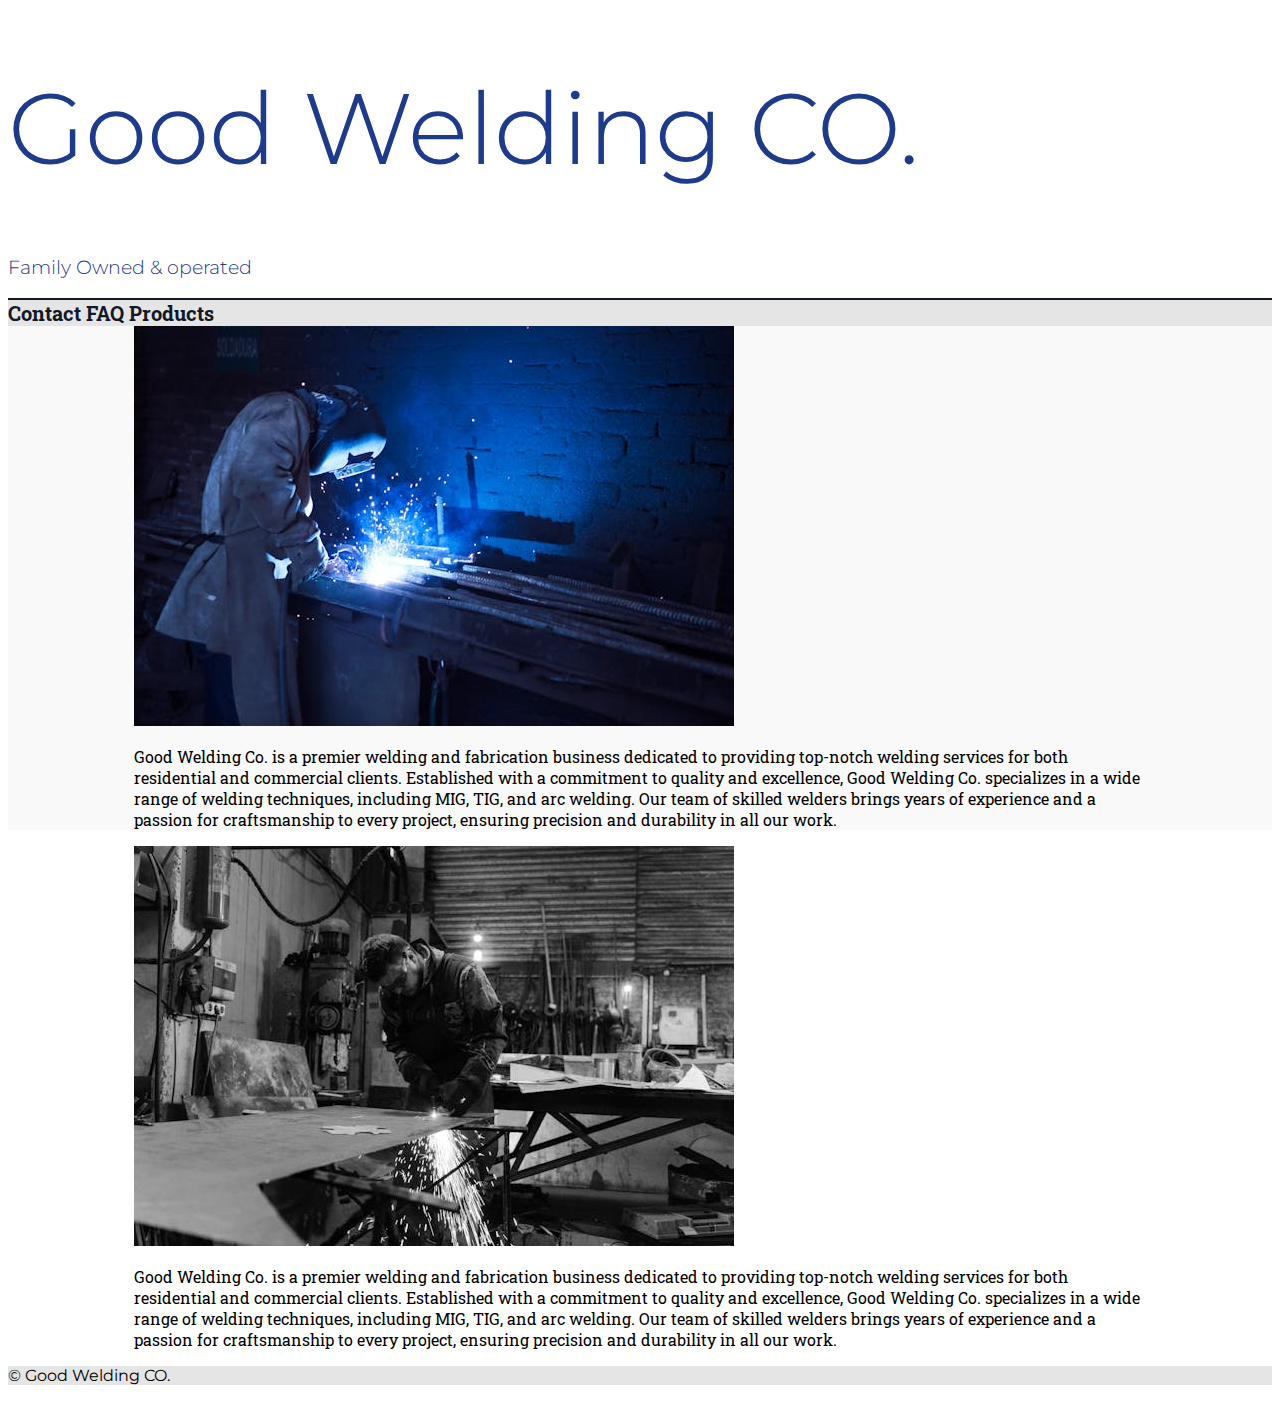
<file: index.html>
<!DOCTYPE html>
<html lang="en">
<head>
    <meta charset="UTF-8">
    <meta name="viewport" content="width=device-width, initial-scale=1.0">
    <title>Document</title>
    <link href="https://cdn.jsdelivr.net/npm/bootstrap@5.0.2/dist/css/bootstrap.min.css" rel="stylesheet" integrity="sha384-EVSTQN3/azprG1Anm3QDgpJLIm9Nao0Yz1ztcQTwFspd3yD65VohhpuuCOmLASjC" crossorigin="anonymous">
    <link rel="stylesheet" href="styles.css">
</head>
<body>
    <header class="d-flex flex-column">
        <h1 class="d-flex justify-content-center">Good Welding CO.</h1>
        <h3 class="mt-5 mb-5 d-flex justify-content-center">Family Owned & operated</h3>
    </header>
    <nav class="d-flex navbar navbar-expand-sm form-inline justify-content-center pb-3">
        <a href="#" class="me-5" id="showContact">Contact</a>
        <a href="#" class="ms-5 me-5">FAQ</a>
        <a href="products.html" class="ms-5">Products</a>
    </nav>
    <section class="d-flex justify-content-start flex-row pb-5 pt-5" id="sec1">
        <img src="welding2.jpeg" id="img1" class="pe-5">
        <p class="ps-5 pt-5">Good Welding Co. is a premier welding and fabrication business dedicated to
             providing top-notch welding services for both residential and commercial clients. Established with a commitment to quality 
             and excellence, Good Welding Co. specializes in a wide range of welding techniques, including MIG, TIG, and arc welding. 
             Our team of skilled welders brings years of experience and a passion for craftsmanship to every project, ensuring 
             precision and durability in all our work.
        </p>
    </section>
    <section class="d-flex justify-content-start flex-row-reverse pt-5 pb-5" id="sec2">
        <img src="welding.jpeg" id="img1" class="ps-5 pb-2">
        <p class="pe-5 pt-5">Good Welding Co. is a premier welding and fabrication business dedicated to
             providing top-notch welding services for both residential and commercial clients. Established with a commitment to quality 
             and excellence, Good Welding Co. specializes in a wide range of welding techniques, including MIG, TIG, and arc welding. 
             Our team of skilled welders brings years of experience and a passion for craftsmanship to every project, ensuring 
             precision and durability in all our work.
        </p>
    </section>

    <div id="customAlert" class="modal">
        <div class="modal-content">
            <span class="close">&times;</span>
            <p>Email: <span id="email"><button onclick="sendEmail()">examplemail@.com</button></span></p>
            <p>Phone: <span id="phone"><button onclick="makeCall()">123-456-7890</button></span></p>
            <p>Work Hours: 9-6</p>
        </div>
    </div>

    <footer class="container-fluid d-flex justify-content-center">
        <p class="pt-2">&copy; Good Welding CO.</p>
    </footer>

    <script src="script.js"></script>
</body>
</html>
</file>
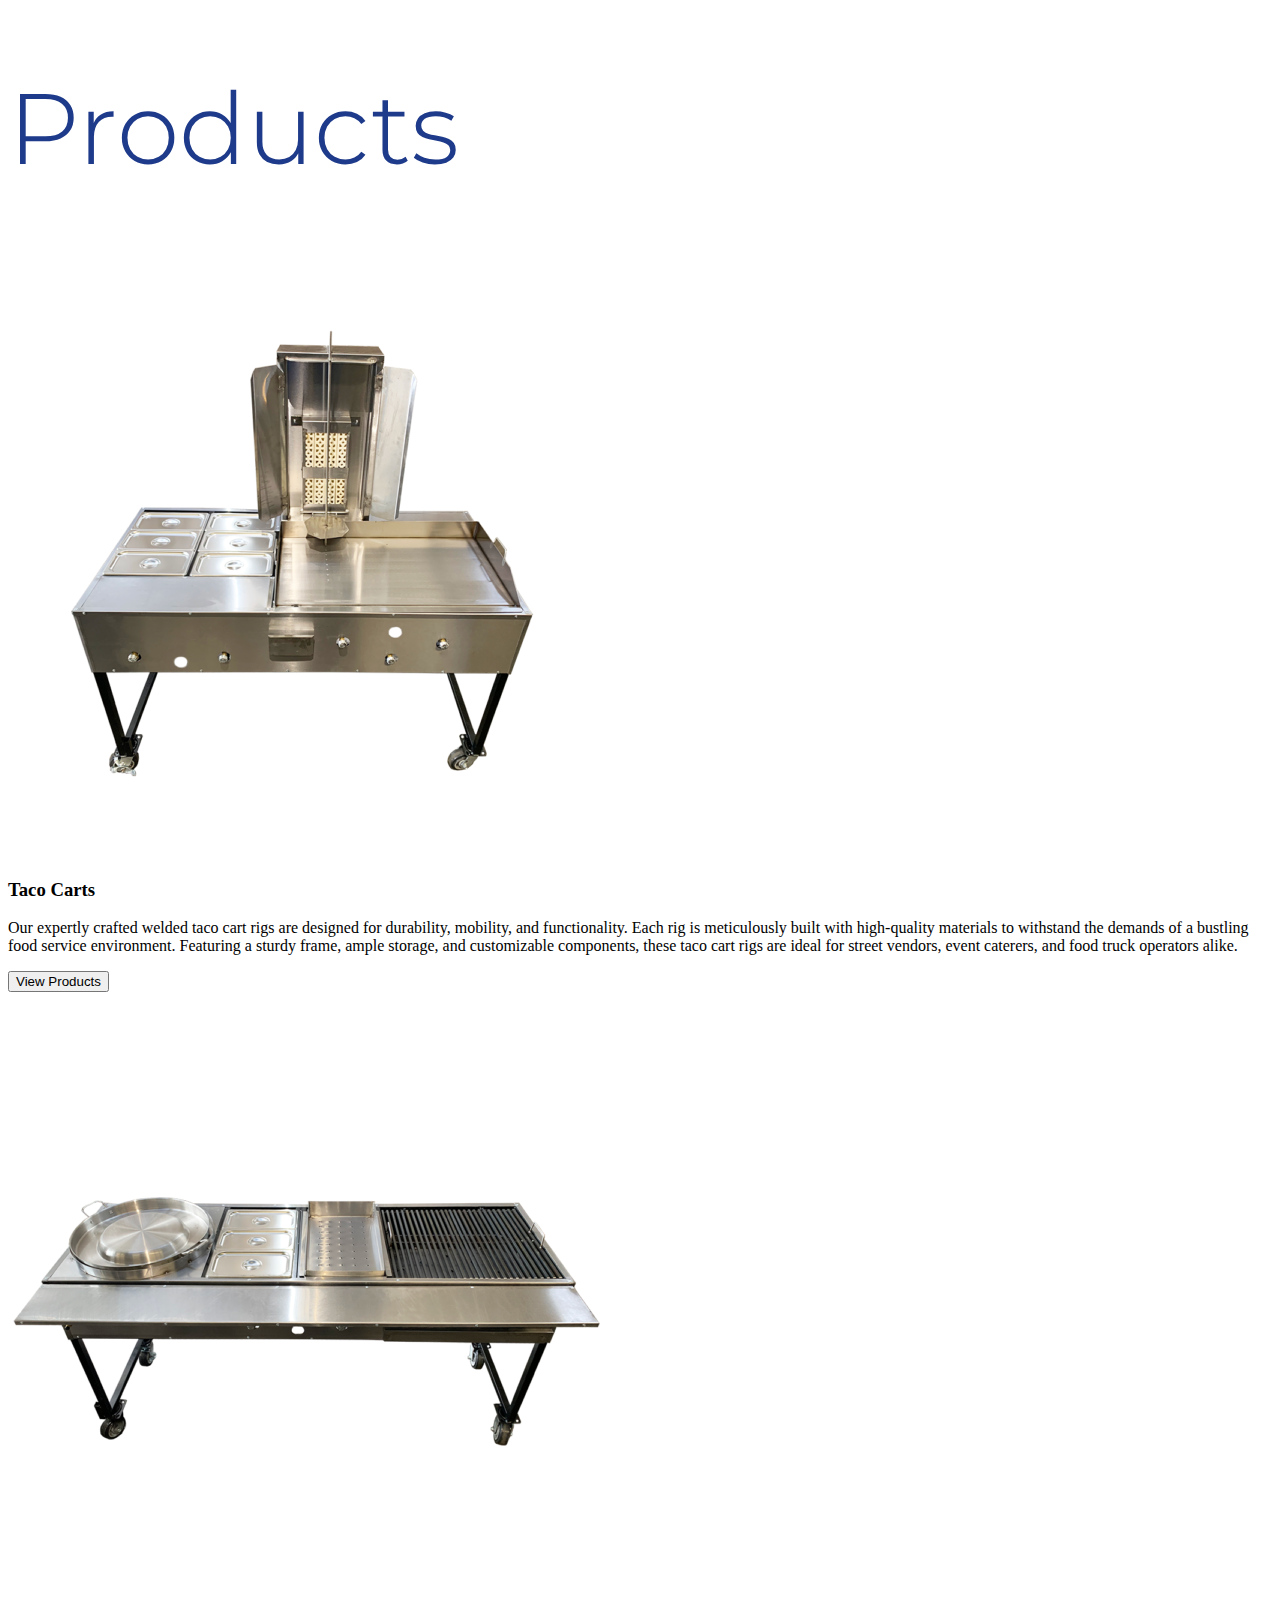
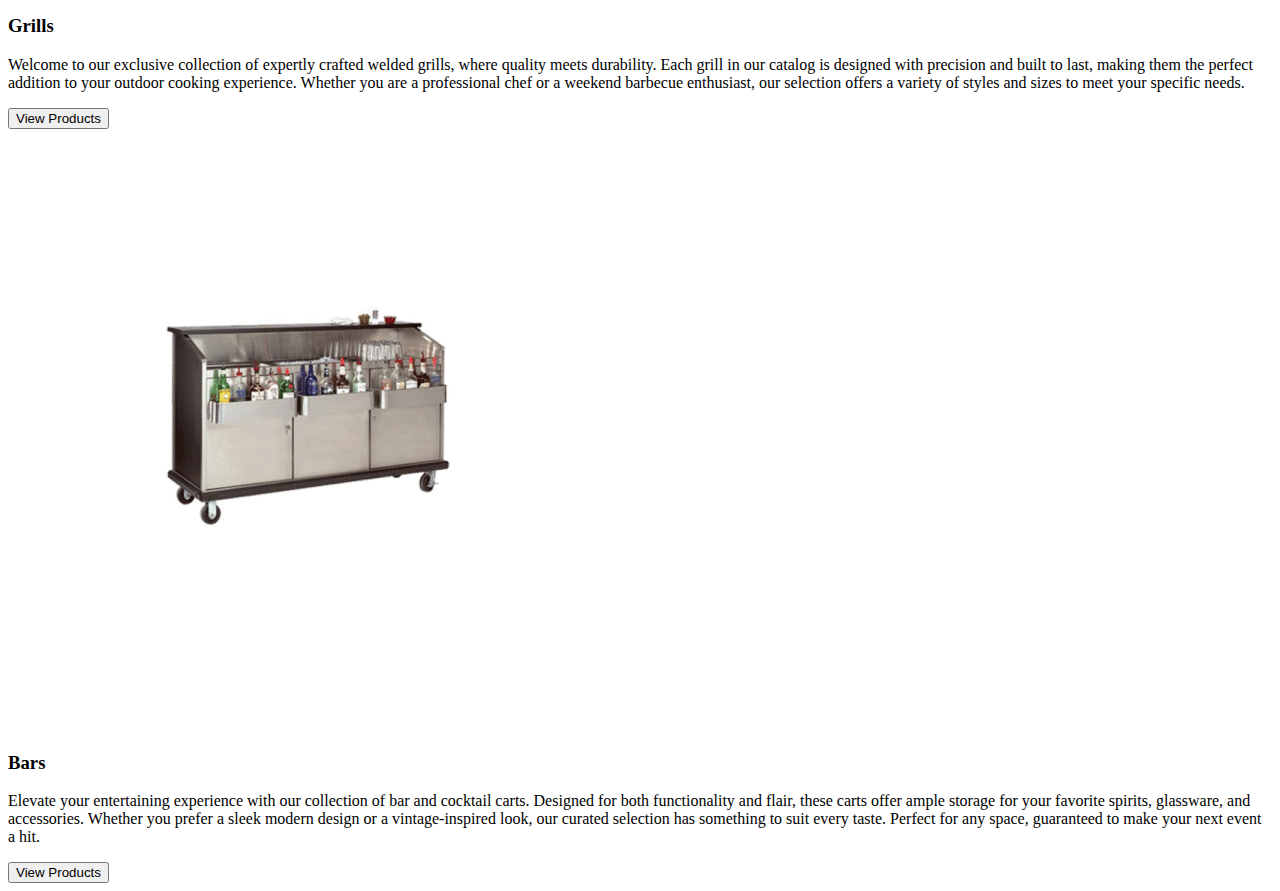
<file: products.html>
<!DOCTYPE html>
<html lang="en">
<head>
    <meta charset="UTF-8">
    <meta name="viewport" content="width=device-width, initial-scale=1.0">
    <title>Document</title>
    <link href="https://cdn.jsdelivr.net/npm/bootstrap@5.0.2/dist/css/bootstrap.min.css" rel="stylesheet" integrity="sha384-EVSTQN3/azprG1Anm3QDgpJLIm9Nao0Yz1ztcQTwFspd3yD65VohhpuuCOmLASjC" crossorigin="anonymous">
    <link rel="stylesheet" href="styles2.css">
</head>
<body>
    <header>
        <h1 class="d-flex justify-content-center">Products</h1>
    </header>
    <main>
        <div class="spacer"></div>
        <section class="container-fluid px-4 pt-3" id="sec1">
            <div class="row gx-4">
                <div class="col-md-4 mb-4">
                    <div class="d-flex flex-column h-100">
                        <div class="d-flex justify-content-center">
                            <img src="tacocart2.png" class="rounded img-fluid">
                        </div>
                        <div class="d-flex mt-2 flex-column mt-4">
                            <h3 class="d-flex justify-content-center">Taco Carts</h3>
                            <p class="d-flex justify-content-start mt-2">
                                Our expertly crafted welded taco cart rigs are designed for durability, mobility, and functionality. Each rig is meticulously built with high-quality materials to withstand the demands of a bustling food service environment. Featuring a sturdy frame, ample storage, and customizable components, these taco cart rigs are ideal for street vendors, event caterers, and food truck operators alike.
                            </p>
                        </div>
                        <div class="mt-auto">
                            <button type="button" class="btn btn-warning mb-3">View Products</button>
                        </div>
                    </div>
                </div>
                <div class="col-md-4 mb-4">
                    <div class="d-flex flex-column h-100">
                        <div class="d-flex justify-content-center">
                            <img src="grill2.png" class="rounded img-fluid">
                        </div>
                        <div class="d-flex mt-2 flex-column mt-4">
                            <h3 class="d-flex justify-content-center">Grills</h3>
                            <p class="d-flex justify-content-start mt-2">
                                Welcome to our exclusive collection of expertly crafted welded grills, where quality meets durability. Each grill in our catalog is designed with precision and built to last, making them the perfect addition to your outdoor cooking experience. Whether you are a professional chef or a weekend barbecue enthusiast, our selection offers a variety of styles and sizes to meet your specific needs.
                            </p>
                        </div>
                        <div class="mt-auto">
                            <button type="button" class="btn btn-warning mb-3">View Products</button>
                        </div>
                    </div>
                </div>
                <div class="col-md-4 mb-4">
                    <div class="d-flex flex-column h-100">
                        <div class="d-flex justify-content-center">
                            <img src="bar.gif" class="rounded img-fluid">
                        </div>
                        <div class="d-flex mt-2 flex-column mt-4">
                            <h3 class="d-flex justify-content-center">Bars</h3>
                            <p class="d-flex justify-content-start mt-2">
                                Elevate your entertaining experience with our collection of bar and cocktail carts. Designed for both functionality and flair, these carts offer ample storage for your favorite spirits, glassware, and accessories. Whether you prefer a sleek modern design or a vintage-inspired look, our curated selection has something to suit every taste. Perfect for any space, guaranteed to make your next event a hit.
                            </p>
                        </div>
                        <div class="mt-auto">
                            <button type="button" class="btn btn-warning mb-3">View Products</button>
                        </div>
                    </div>
                </div>
            </div>
        </section>
    </main>
</body>

</html>
</file>
<file: styles.css>
@import url('https://fonts.googleapis.com/css2?family=Montserrat:ital,wght@0,100..900;1,100..900&display=swap');
@import url('https://fonts.googleapis.com/css2?family=Roboto+Slab:wght@100..900&display=swap');

h1{
    color: #1E3A8A;
    font-family: "Montserrat", sans-serif;
    font-size: 100px;
    font-weight: 325;
}

h3{
    color: #1E3A8A;
    font-family: "Montserrat", sans-serif;
    font-weight: 300; 
}

header{
    background-color: white;
    border-bottom: 2px solid #111827; 
}

nav{
    background-color: rgba(211, 211, 211, 0.6);
    font-family: "Roboto Slab", serif;
    font-size: 20px;
    font-weight: bold;
}

nav a{
    text-decoration: none;
    color: #111827;
}

nav a:hover{
    color: #F59E0B;
}

#img1{
    width: 600px;
    height: 400px;
}

#sec1{
    padding: 0 10% 0 10%;
    background-color: rgba(240, 240, 240, 0.4);
}

#sec2{
    padding: 0 10% 0 10%;
    background-color: white;
}

section{
    font-family: "Roboto Slab", serif;
}

footer{
    background-color: rgba(211, 211, 211, 0.6);
    font-family: "Montserrat", sans-serif;
}

.modal {
    display: none; 
    position: fixed; 
    z-index: 1; 
    left: 0;
    top: 0;
    width: 100%; 
    height: 100%; 
    overflow: auto; 
    background-color: rgba(0,0,0,0.4); 
    padding-top: 60px; 
    font-family: "Roboto Slab", serif;
    font-weight: bold;
}

.modal-content {
    background-color: #fefefe;
    margin: 5% auto; 
    padding: 20px;
    border: 1px solid #888;
    width: 80%; 
    max-width: 500px;
    text-align: center;
    position: relative;
}

.close {
    color: #aaa;
    position: absolute;
    top: 10px;
    right: 25px;
    font-size: 28px;
    font-weight: bold;
}

.close:hover,
.close:focus {
    color: black;
    text-decoration: none;
    cursor: pointer;
}

button{
    background-color: rgba(211, 211, 211, 0.8);
    font-family: "Roboto Slab", serif;
}
</file>
<file: styles2.css>
@import url('https://fonts.googleapis.com/css2?family=Montserrat:ital,wght@0,100..900;1,100..900&display=swap');
@import url('https://fonts.googleapis.com/css2?family=Roboto+Slab:wght@100..900&display=swap');

h1{
    color: #1E3A8A;
    font-family: "Montserrat", sans-serif;
    font-size: 100px;
    font-weight: 325;
}
</file>
